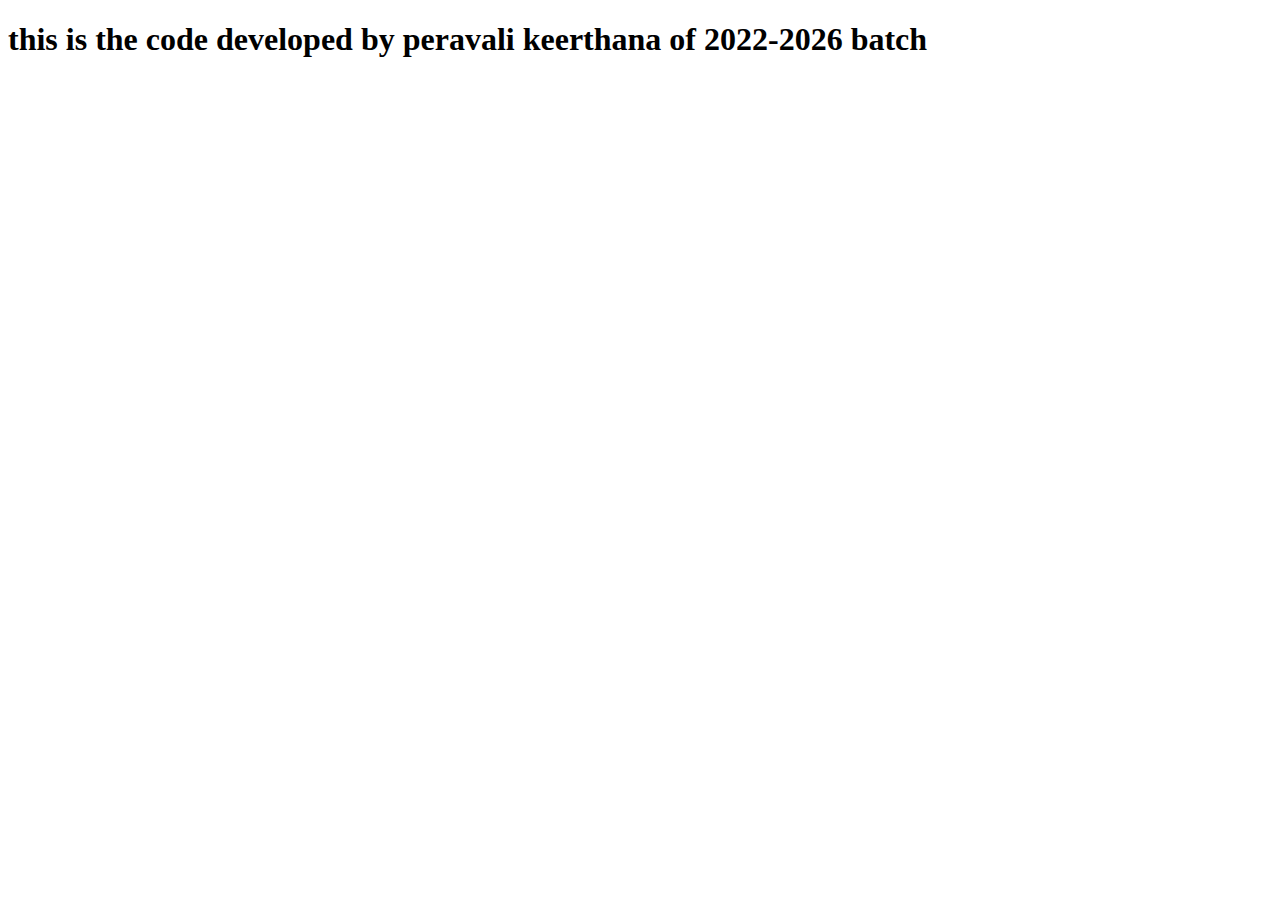
<file: index.html>
<!DOCTYPE html>
<html lang="en">
<head>
    <meta charset="UTF-8">
    <meta name="viewport" content="width=device-width, initial-scale=1.0">
    <title>Document</title>
</head>
<body>

    <h1>this is the code developed by peravali keerthana of 2022-2026 batch </h1>
    
</body>
</html>
</file>
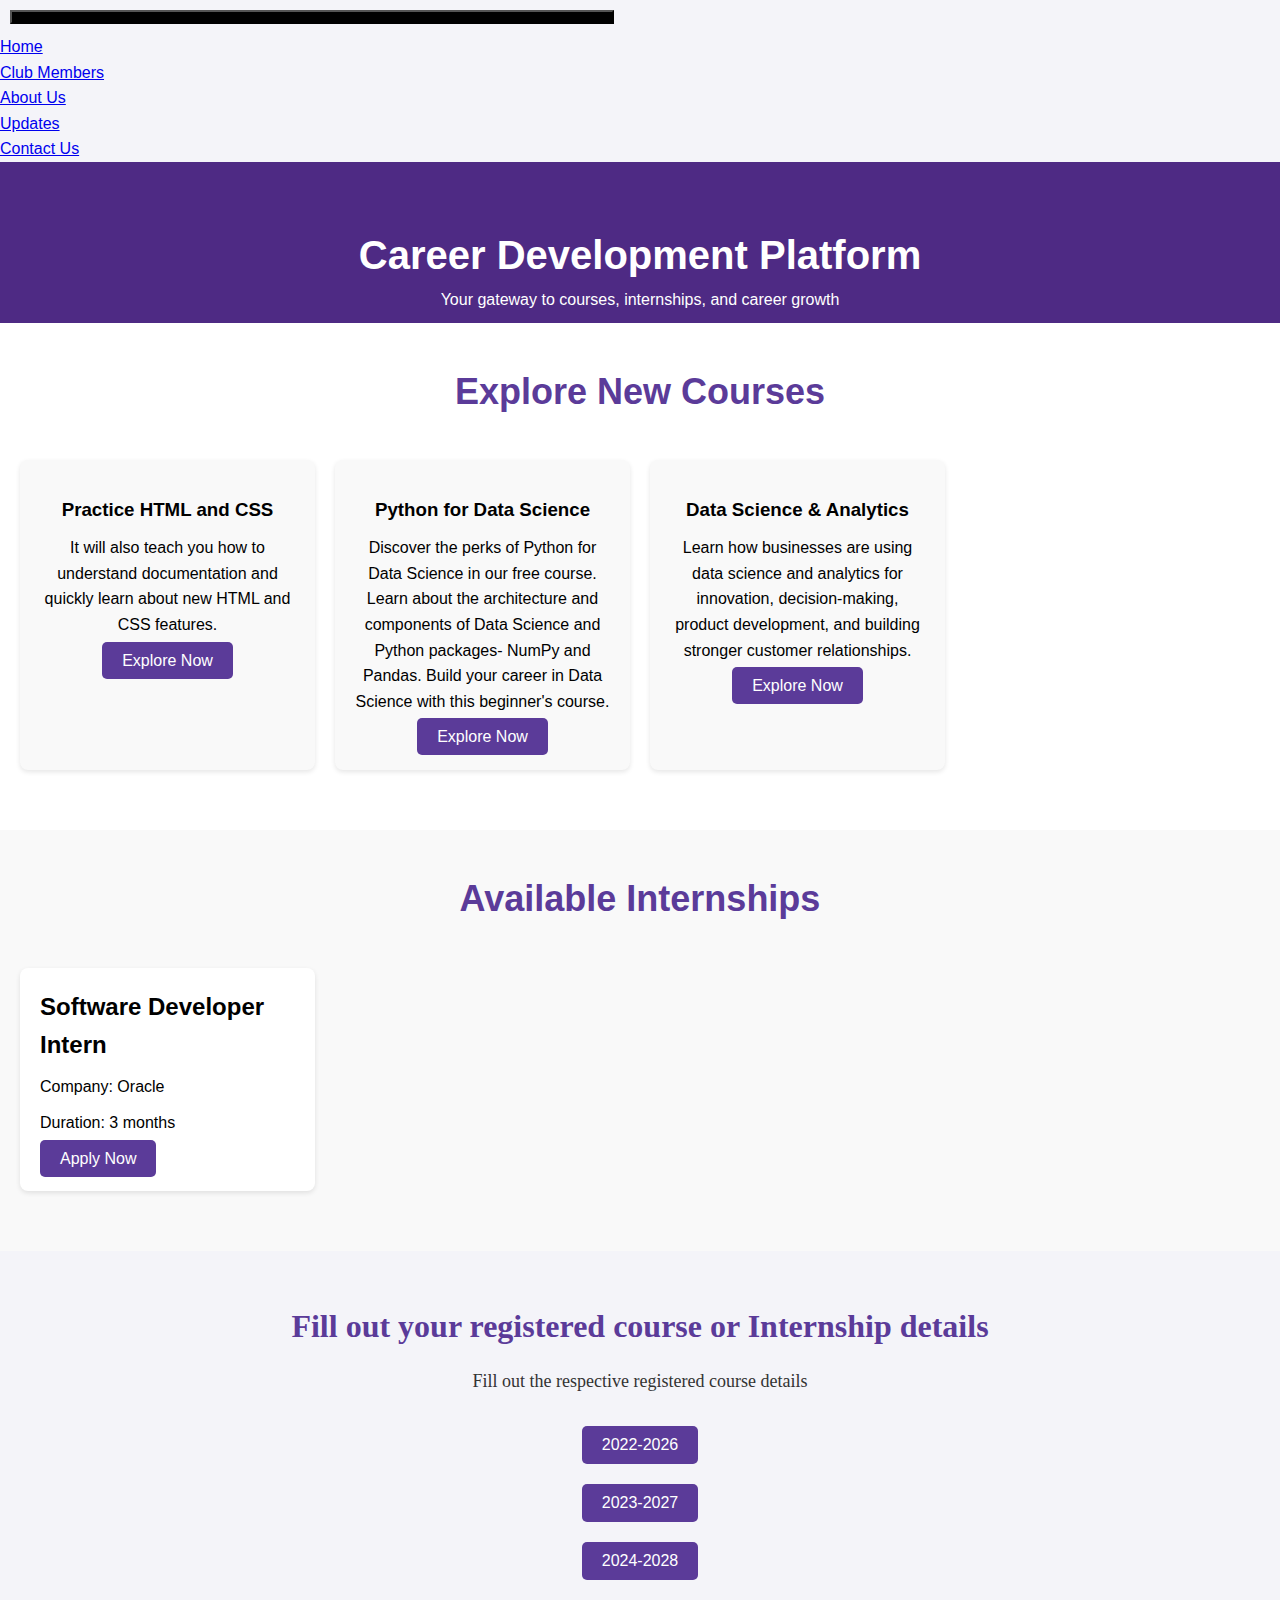
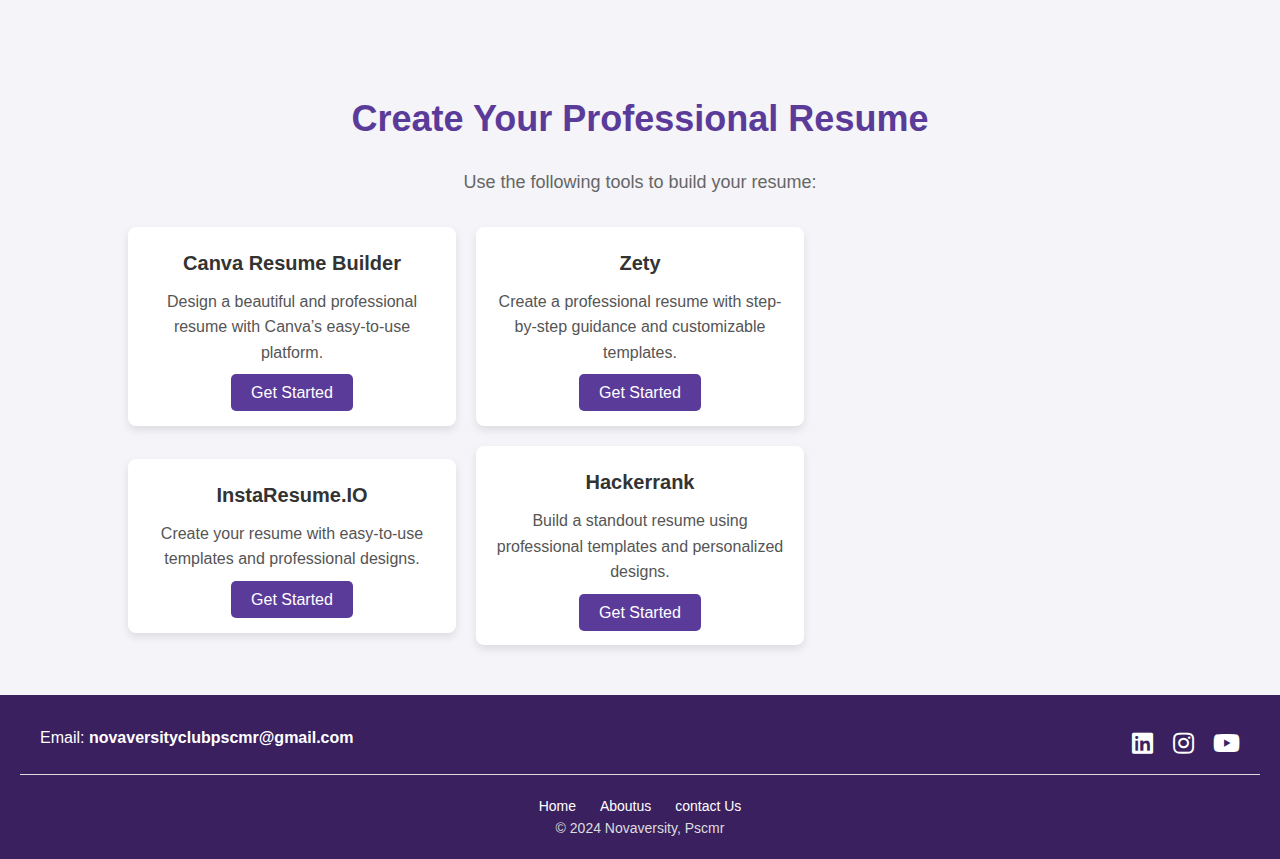
<file: updates.html>
<!DOCTYPE html>
<html lang="en">
<head>
    <meta charset="UTF-8">
    <meta name="viewport" content="width=device-width, initial-scale=1.0">
    <title>Career Development Platform</title>
    <link href="https://fonts.googleapis.com/css2?family=Poppins:wght@300;400;600&display=swap" rel="stylesheet">
   <link rel="stylesheet" href="updates.css">

   <link href="https://cdn.jsdelivr.net/npm/bootstrap@5.0.2/dist/css/bootstrap.min.css" rel="stylesheet"
        integrity="sha384-EVSTQN3/azprG1Anm3QDgpJLIm9Nao0Yz1ztcQTwFspd3yD65VohhpuuCOmLASjC" crossorigin="anonymous">
    <script src="https://cdn.jsdelivr.net/npm/bootstrap@5.0.2/dist/js/bootstrap.bundle.min.js"
        integrity="sha384-MrcW6ZMFYlzcLA8Nl+NtUVF0sA7MsXsP1UyJoMp4YLEuNSfAP+JcXn/tWtIaxVXM"
        crossorigin="anonymous"></script>
        <link rel="stylesheet" href="https://cdnjs.cloudflare.com/ajax/libs/font-awesome/5.15.4/css/all.min.css">
    <link rel="stylesheet" href="footer.css">
</head>
<body>

    <script>
        document.addEventListener("DOMContentLoaded", () => {
      const navbarToggleBtn = document.getElementById("navbarToggleBtn");
      const navbarContent = document.getElementById("navbarSupportedContent");
    
      // Add click event listener to the toggle button
      navbarToggleBtn.addEventListener("click", () => {
        // Toggle the `show` class for responsiveness
        navbarContent.classList.toggle("show");
      });
    });
    
       </script>
    
    
    
          <!-- Navbar -->
    <nav class="navbar navbar-expand-lg navbar-light bg-link fixed-top bg-light">
        <div class="container-fluid">
          <button class="navbar-toggler" type="button" id="navbarToggleBtn" aria-expanded="false" aria-label="Toggle navigation">
            <span class="navbar-toggler-icon"></span>
          </button>
          <div class="collapse navbar-collapse" id="navbarSupportedContent">
            <ul class="navbar-nav me-auto mb-2 mb-lg-0">
              <li class="nav-item">
                <a class="nav-link active" aria-current="page" href="home.html">Home</a>
              </li>
              <li class="nav-item">
                <a class="nav-link "  href="clubmembers.html">Club Members</a>
              </li>
              <li class="nav-item">
                <a class="nav-link" href="aboutus.html">About Us</a>
              </li>
              <li class="nav-item">
                <a class="nav-link" href="updates.html">Updates</a>
              </li>
              <li class="nav-item">
                <a class="nav-link" href="contact.html">Contact Us</a>
              </li>
            </ul>
          </div>
        </div>
      </nav>
      

    <header>
        <br><br><h1>Career Development Platform</h1>
        <p>Your gateway to courses, internships, and career growth</p>
    </header>

    <!-- Courses Section -->
    <section id="courses" >
        <h2 style="color: #5B3B99;">Explore New Courses</h2>
        <div class="course-grid">
            <div class="course-card">
                
                <h3>Practice HTML and CSS</h3>
                <p>It will also teach you how to understand documentation and quickly learn about new HTML and CSS features.</p>
                <a href="https://infyspringboard.onwingspan.com/web/en/app/toc/lex_auth_01330386999904665628599_shared/overview" target="blank" class="cta-button">Explore Now</a>
            </div>
            <div class="course-card">
          
                <h3>Python for Data Science</h3>
                <p>Discover the perks of Python for Data Science in our free course. Learn about the architecture and components of Data Science and Python packages- NumPy and Pandas. Build your career in Data Science with this beginner's course.</p>
                <a href="https://www.mygreatlearning.com/academy/learn-for-free/courses/python-for-data-science3" target="blank" class="cta-button">Explore Now</a>
            </div>
            <div class="course-card">
          
              <h3>Data Science & Analytics</h3>
              <p>Learn how businesses are using data science and analytics for innovation, decision-making, product development, and building stronger customer relationships.</p>
              <a href="https://www.life-global.org/course/344-data-science-and-analytics" target="blank" class="cta-button ">Explore Now</a>
          </div>
          <!-- <div class="course-card">
          
            <h3>SQL: Data Reporting and Analysis</h3>
            <p>Learn how businesses are using data science and analytics for innovation, decision-making, product development, and building stronger customer relationships.</p>
            <a href=" https://www.linkedin.com/learning/sql-data-reporting-and-analysis-18082247" target="blank" class="cta-button ">Explore Now</a>
        </div>
          -->
            <!-- Add more courses here -->
        </div>
    </section>

    <!-- Internships Section -->
    <section id="internships">
        <h2 style="color: #5B3B99;" >Available Internships</h2>
        <div class="internship-list">
            <div class="internship-card">
                <h3>Software Developer Intern</h3>
                <p>Company: Oracle</p>
                <p>Duration: 3 months</p>
                <a href="https://eeho.fa.us2.oraclecloud.com/hcmUI/CandidateExperience/en/sites/jobsearch/job/267715" class="cta-button">Apply Now</a>
            </div>
            <!-- <div class="internship-card">
                <h3>Data Analyst Intern</h3>
                <p>Company: Data Corp</p>
                <p>Duration: 6 months</p>
                <a href="#" class="cta-button">Apply Now</a>
            </div> -->
            <!-- Add more internships here -->
        </div>
    </section>


    <div class="heading">
        <h1 style="color: #5B3B99;"> Fill out your registered course or Internship details</h1>
        <P>Fill out the respective registered course details</P>
    
        <button onclick="window.location.href='https://forms.gle/mhaXZ6ZAzsiMcv1k8'" >2022-2026</button><br>
        <button onclick="window.location.href=' https://forms.gle/fQmvKNK8t6pRsy8z5'" >2023-2027</button><br>
        <button onclick="window.location.href='https://forms.gle/h6JSZV4Qdj6FUCQ58'" >2024-2028</button><br>

      </div>  
    
     
    
      <div class="container">
        <h2 style="color: #5B3B99;">Create Your Professional Resume</h2>
        <p class="lead">Use the following tools to build your resume:</p>
        
        <!-- First Row with 3 Boxes -->
        <div class="row justify-content-center">
            <!-- Canva -->
            <div class="col-md-4 mb-4">
                <div class="card">
                    <h3 class="card-title">Canva Resume Builder</h3>
                    <p class="card-text">Design a beautiful and professional resume with Canva’s easy-to-use platform.</p>
                    <a href="https://www.canva.com/resumes/templates/" target="_blank" class="cta-button">Get Started</a>
                </div>
            </div>
            
            <!-- NovoResume -->
            <div class="col-md-4 mb-4">
                <div class="card">
                    <h3 class="card-title">Zety</h3>
                    <p class="card-text">Create a professional resume with step-by-step guidance and customizable templates.</p>
                    <a href="https://zety.com/in/resume-templates" target="_blank" class="cta-button">Get Started</a>
                </div>
            </div>
    
          
        </div>
    
        <!-- Second Row with 3 Boxes -->
        <div class="row justify-content-center">
            <!-- Resume Maker -->
            <div class="col-md-4 mb-4">
                <div class="card">
                    <h3 class="card-title">InstaResume.IO</h3>
                    <p class="card-text">Create your resume with easy-to-use templates and professional designs.</p>
                    <a href="https://instaresume.io/resume-templates" target="_blank" class="cta-button">Get Started</a>
                </div>
            </div>
    
            <!-- VisualCV -->
            <div class="col-md-4 mb-4">
                <div class="card">
                    <h3 class="card-title">Hackerrank</h3>
                    <p class="card-text">Build a standout resume using professional templates and personalized designs.</p>
                    <a href="https://www.hackerrank.com/resume" target="_blank" class="cta-button">Get Started</a>
                </div>
            </div>
    
           
        </div>
    </div>
  
      <footer class="footer">
          <div class="footer-top">
              <div class="footer-content">
                  <div class="footer-left">
                      <p>Email: <a href="mailto:novaversityclubpscmr@gmail.com">novaversityclubpscmr@gmail.com</a></p>
                  </div>
                  <div class="footer-right">
                      <a href="https://www.linkedin.com/in/novaversity-club-9b53272b0/" target="blank" aria-label="Twitter"><i class="fab fa-linkedin"></i></a>
                      <a href="https://www.instagram.com/novaversity/" target="blank" aria-label="Instagram"><i class="fab fa-instagram"></i></a>
                      <a href="https://www.youtube.com/@pscmrcet9394/featured"target="blank" aria-label="Facebook"><i class="fab fa-youtube"></i></a>
                  </div>
              </div>
          </div>
      
          <div class="footer-bottom">
              <nav class="footer-nav">
                  <a href="home.html">Home</a>
                  <a href="#">Aboutus</a>
                  
                  <a href="#">contact Us</a>
                  
              </nav>
              <p>© 2024 Novaversity, Pscmr</p>
          </div>
      </footer>
 

</body>
</html>
</file>
<file: footer.css>
/* General Styling for Footer */
* {
    margin: 0;
    padding: 0;
    box-sizing: border-box;
  }
  body {
    overflow-x: hidden; /* Disable horizontal scrolling */
    
    
  }
  
  img {
    max-width: 100%;
    height: auto;
  }




  

.footer {
    background-color:  #3A205F;
    color: white;
    padding: 20px; 
    text-align: center;
    
}

.footer-top {
    display: flex;
    justify-content: space-between;
    align-items: center;
    padding: 10px 20px;
    border-bottom: 1px solid #ddd;
}

.footer-content {
    display: flex;
    justify-content: space-between;
    width: 100%;
}

.footer-left p {
    font-size: 16px;
    margin: 0;
}

.footer-left a {
    color: white;
    text-decoration: none;
    font-weight: bold;
}

.footer-right a {
    margin-left: 15px;
    color: white;
    font-size: 24px;
}

.footer-right a:hover {
    color: #ccc;
}

/* Footer bottom styling */
.footer-bottom {
    margin-top: 20px;
    font-size: 14px;
    color: #ddd;
}

.footer-nav a {
    color: white;
    margin: 0 10px;
    text-decoration: none;
}

.footer-nav a:hover {
    text-decoration: underline;
}

/* Responsive Design */
@media (max-width: 768px) {
    .footer-top {
        flex-direction: column;
    }
    .footer-content {
        flex-direction: column;
        align-items: center;
    }
    .footer-left,
    .footer-right {
        margin-bottom: 10px;
    }
}
</file>
<file: updates.css>
/* General Reset */
* {
    margin: 0;
    padding: 0;
    box-sizing: border-box;
}

  body {
    overflow-x: hidden; /* Disable horizontal scrolling */
    
  }
  
  img {
    max-width: 100%;
    height: auto;
  }
body {
    font-family: 'Poppins', sans-serif;
    line-height: 1.6;
    background-color: #f4f4f4;
}
section {
    padding: 40px 0;
}

/* Header Section */
header {
    background-color: #4E2A84;
    color: #fff;
    padding: 10px 0;
    text-align: center;
}
header h1 {
    font-size: 2.5em;
}

/* Button Style */
.cta-button {
    background-color:#5B3B99   ;
    color: white;
    padding: 10px 20px;
    border: none;
    border-radius: 5px;
    cursor: pointer;
    text-align: center;
    text-decoration: none;
}
.cta-button:hover {
    background-color: #726DA8 ;
    color: white;
}

/* Courses Section */
#courses {
    background-color: #fff;
}
.course-grid {
    display: grid;
    grid-template-columns: repeat(auto-fill, minmax(250px, 1fr));
    gap: 20px;
    padding: 20px;
}
.course-card {
    background-color: #f9f9f9;
    padding: 20px;
    border-radius: 8px;
    box-shadow: 0 2px 5px rgba(0, 0, 0, 0.1);
    text-align: center;
}
.course-card img {
    width: 100%;
    height: auto;
    border-radius: 8px;
}
.course-card h3 {
    margin-top: 15px;
}
.course-card p {
    margin: 10px 0;
}

/* Internships Section */
#internships {
    background-color: #f9f9f9;
}
.internship-list {
    display: grid;
    grid-template-columns: repeat(auto-fill, minmax(250px, 1fr));
    gap: 20px;
    padding: 20px;
}
.internship-card {
    background-color: #fff;
    padding: 20px;
    border-radius: 8px;
    box-shadow: 0 2px 5px rgba(0, 0, 0, 0.1);
}
.internship-card h3 {
    font-size: 1.5em;
}
.internship-card p {
    margin: 10px 0;
}

/* Resume Builder Section */
#resume-builder {
    background-color: #fff;
}
form {
    display: flex;
    flex-direction: column;
    gap: 15px;
    width: 100%;
    max-width: 500px;
    margin: 0 auto;
}
input[type="text"] {
    padding: 10px;
    border: 1px solid #ddd;
    border-radius: 5px;
}
button[type="submit"] {
    background-color: #5B3B99;
    color: white;
    padding: 10px 20px;
    border: none;
    border-radius: 5px;
    cursor: pointer;
}
button[type="submit"]:hover {
    background-color:#5B3B99;
}


/* Media Queries for Responsiveness */
@media (max-width: 768px) {
    .course-grid, .internship-list {
        grid-template-columns: 1fr;
    }
}
body {
    font-family: Arial, sans-serif;
    background-color: #f4f4f9;
    margin: 0;
    padding: 0;
}

.container {
    width: 80%;
    margin: 0 auto;
    padding: 50px 0;
}

h2 {
    text-align: center;
    font-size: 36px;
    color: #333;
    margin-bottom: 20px;
}

p.lead {
    text-align: center;
    font-size: 18px;
    color: #666;
    margin-bottom: 30px;
}

.row {
    display: grid;
    grid-template-columns: repeat(3, 1fr);  /* Create 3 columns */
    gap: 20px;  /* Space between the cards */
    justify-items: center;
    align-items: center;
    margin-top: 20px;
}

.card {
    background-color: white;
    border-radius: 8px;
    box-shadow: 0 4px 8px rgba(0, 0, 0, 0.1);
    text-align: center;
    padding: 20px;
    transition: transform 0.3s ease, box-shadow 0.3s ease;
}

.card:hover {
    transform: translateY(-10px);
    box-shadow: 0 6px 16px rgba(0, 0, 0, 0.2);
}

.card-title {
    font-size: 20px;
    color: #333;
    margin-bottom: 10px;
}

.card-text {
    font-size: 16px;
    color: #555;
    margin-bottom: 15px;
}

.btn {
    background-color: #5B3B99 ;
    color: white;
    padding: 10px 20px;
    border: none;
    border-radius: 5px;
    text-decoration: none;
    font-size: 16px;
    transition: background-color 0.3s;
}

.btn:hover {
    background-color:#5B3B99 ;
}

@media screen and (max-width: 768px) {
    .row {
        grid-template-columns: repeat(2, 1fr);  /* 2 columns on smaller screens */
    }
}

@media screen and (max-width: 480px) {
    .row {
        grid-template-columns: 1fr;  /* 1 column on very small screens */
    }
}
.heading {
    padding: 50px 20px;
    text-align: center;
    font-family: 'Playfair Display', Georgia, serif;
    font-size: medium;
  }
  
  .heading h1 {
    font-size: 32px; /* Large font size for headings on desktop */
    margin-bottom: 15px;
    color: #5B3B99; /* Maintain theme color */
  }
  
  .heading p {
    font-size: 18px; /* Subheading font size */
    margin-bottom: 20px;
    color: #333; /* Neutral text color */
  }
  
  .heading button {
    background-color: #5B3B99; /* Theme color for buttons */
    color: white;
    border: none;
    border-radius: 5px;
    padding: 10px 20px;
    font-size: 16px;
    cursor: pointer;
    margin: 10px 5px;
    transition: background-color 0.3s ease, transform 0.2s ease;
  }
  
  .heading button:hover {
    background-color: #4E2A84; /* Slightly darker on hover */
    transform: translateY(-2px); /* Lifts button slightly */
  }
  
  @media (max-width: 768px) {
    .heading h1 {
      font-size: 24px; /* Smaller heading font for tablets */
    }
  
    .heading p {
      font-size: 16px; /* Adjust subheading font size */
    }
  
    .heading button {
      padding: 8px 16px; /* Smaller button size */
      font-size: 14px;
    }
  }
  
  @media (max-width: 480px) {
    .heading h1 {
      font-size: 20px; /* Compact heading font for mobile */
    }
  
    .heading p {
      font-size: 14px; /* Compact subheading font size */
    }
  
    .heading button {
      width: 90%; /* Full-width buttons for small screens */
      max-width: 300px; /* Limit button width */
      margin: 10px auto; /* Center-align buttons */
      display: block;
    }
  }
  


button{
padding: 10px 300px 0px;
margin: 10px;
background-color: black;
color: white;
cursor: pointer;

/* padding: 10px 20px;
margin: 10px;
font-size: 16px;
background-color: #007bff;
color: white;
border: none;
cursor: pointer;
transition: background-color 0.3s ease; */

}

button:hover {
background-color:#383734 ;
}
</file>
